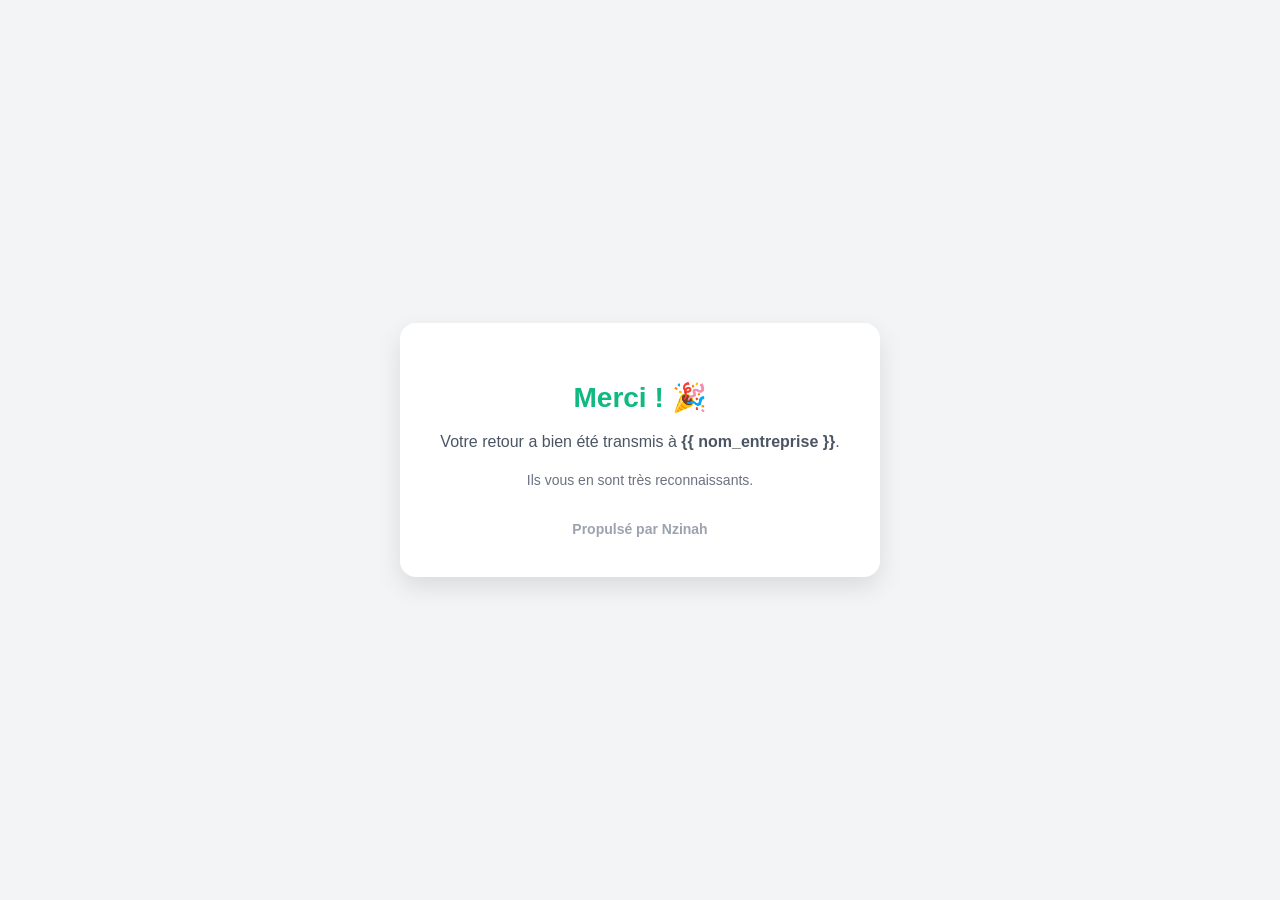
<file: templates/merci_avis.html>
<!DOCTYPE html>
<html lang="fr">
<head>
    <meta charset="UTF-8">
    <meta name="viewport" content="width=device-width, initial-scale=1.0">
    <title>Merci pour votre avis !</title>
    <style>
        body { font-family: 'Segoe UI', Tahoma, Geneva, Verdana, sans-serif; background-color: #f3f4f6; display: flex; justify-content: center; align-items: center; min-height: 100vh; margin: 0; padding: 20px; box-sizing: border-box; text-align: center; }
        .card { background: white; padding: 40px; border-radius: 16px; box-shadow: 0 10px 25px rgba(0,0,0,0.1); max-width: 400px; width: 100%; }
        h1 { color: #10b981; font-size: 28px; margin-bottom: 15px; }
        p { color: #4b5563; font-size: 16px; line-height: 1.5; }
        .logo { font-size: 14px; color: #9ca3af; margin-top: 30px; font-weight: bold; }
    </style>
</head>
<body>
    <div class="card">
        <h1>Merci ! 🎉</h1>
        <p>Votre retour a bien été transmis à <strong>{{ nom_entreprise }}</strong>.</p>
        <p style="font-size: 14px; color: #6b7280;">Ils vous en sont très reconnaissants.</p>
        <div class="logo">Propulsé par Nzinah</div>
    </div>
</body>
</html>
</file>
